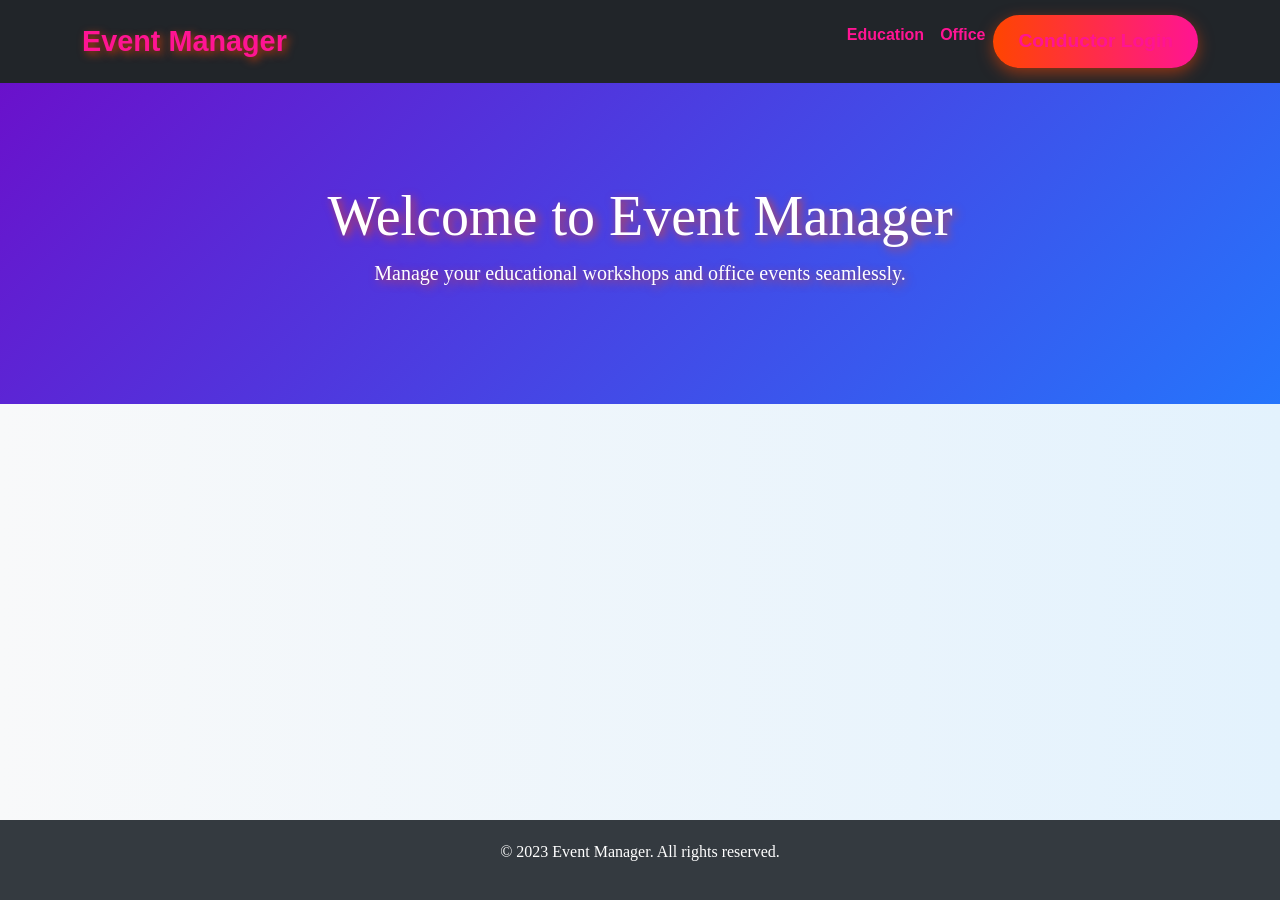
<file: templates/index.html>
<!DOCTYPE html>
<html lang="en">
<head>
    <meta charset="UTF-8">
    <meta name="viewport" content="width=device-width, initial-scale=1.0">
    <title>Event Manager</title>
    <link href="https://cdn.jsdelivr.net/npm/bootstrap@5.3.0/dist/css/bootstrap.min.css" rel="stylesheet">
    <link rel="stylesheet" href="/static/styles.css">
    <style>
        .hero-section {
            background: linear-gradient(135deg, #6a11cb, #2575fc);
            color: white;
            padding: 100px 0;
            text-align: center;
        }
        .navbar {
            box-shadow: 0 2px 4px rgba(0, 0, 0, 0.1);
        }
        footer {
            background-color: #343a40;
            color: white;
            text-align: center;
            padding: 20px 0;
            position: fixed;
            bottom: 0;
            width: 100%;
        }
    </style>
</head>
<body class="bg-light">
    <nav class="navbar navbar-expand-lg navbar-dark bg-dark">
        <div class="container">
            <a class="navbar-brand" href="/">Event Manager</a>
            <button class="navbar-toggler" type="button" data-bs-toggle="collapse" data-bs-target="#navbarNav" aria-controls="navbarNav" aria-expanded="false" aria-label="Toggle navigation">
                <span class="navbar-toggler-icon"></span>
            </button>
            <div class="collapse navbar-collapse" id="navbarNav">
                <ul class="navbar-nav ms-auto">
                    <li class="nav-item">
                        <a class="nav-link" href="/education">Education</a>
                    </li>
                    <li class="nav-item">
                        <a class="nav-link" href="/office">Office</a>
                    </li>
                    <li class="nav-item">
                        <a class="btn btn-primary" href="{{ url_for('conductor_login') }}">Conductor Login</a>
                    </li>
                </ul>
            </div>
        </div>
    </nav>

    <div class="hero-section">
        <div class="container">
            <h1 class="display-4">Welcome to Event Manager</h1>
            <p class="lead">Manage your educational workshops and office events seamlessly.</p>
        </div>
    </div>

    <footer>
        <p>&copy; 2023 Event Manager. All rights reserved.</p>
    </footer>

    <script src="https://cdn.jsdelivr.net/npm/bootstrap@5.3.0/dist/js/bootstrap.bundle.min.js"></script>
</body>
</html>
</file>
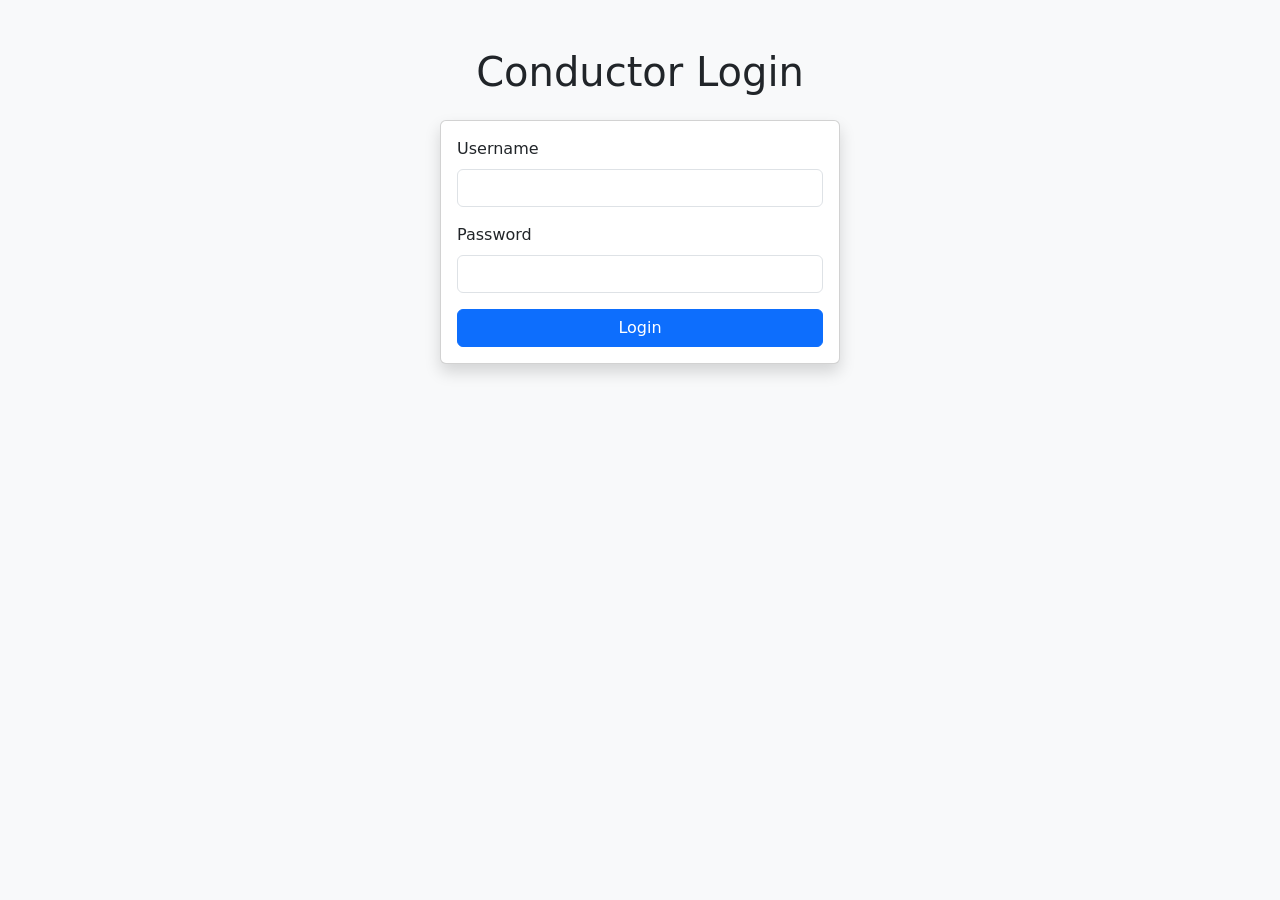
<file: templates/conductor_login.html>
<!DOCTYPE html>
<html lang="en">
<head>
    <meta charset="UTF-8">
    <meta name="viewport" content="width=device-width, initial-scale=1.0">
    <title>Conductor Login</title>
    <link href="https://cdn.jsdelivr.net/npm/bootstrap@5.3.0/dist/css/bootstrap.min.css" rel="stylesheet">
</head>
<body class="bg-light">
    <div class="container py-5">
        <h1 class="text-center mb-4">Conductor Login</h1>
        <div class="card shadow mx-auto" style="max-width: 400px;">
            <div class="card-body">
                <form method="POST">
                    <div class="mb-3">
                        <label for="username" class="form-label">Username</label>
                        <input type="text" class="form-control" id="username" name="username" required>
                    </div>
                    <div class="mb-3">
                        <label for="password" class="form-label">Password</label>
                        <input type="password" class="form-control" id="password" name="password" required>
                    </div>
                    <button type="submit" class="btn btn-primary w-100">Login</button>
                </form>
            </div>
        </div>
    </div>
</body>
</html>
</file>
<file: static/styles.css>
/* General Styles */
body {
    font-family: 'Playfair Display', serif;
    background: linear-gradient(to right, #f8f9fa, #e3f2fd);
    color: #333;
    margin: 0;
    padding: 0;
    overflow-x: hidden;
    animation: fadeIn 1.5s ease-in;
}

/* Navbar Styling */
.navbar {
    background: rgba(255, 255, 255, 0.9);
    padding: 15px;
    transition: 0.3s ease-in-out;
    animation: slideDown 1s ease-in-out;
    box-shadow: 0px 4px 10px rgba(0, 0, 0, 0.2);
    font-family: 'Montserrat', sans-serif;
}
.navbar-brand {
    font-size: 1.8rem;
    font-weight: bold;
    color: #ff4500 !important;
    text-shadow: 3px 3px 8px rgba(255, 69, 0, 0.7);
    font-family: 'Dancing Script', cursive;
}
.navbar a {
    color: #ff1493 !important;
    transition: 0.3s;
    position: relative;
    font-weight: bold;
    font-family: 'Montserrat', sans-serif;
}
.navbar a:hover {
    color: #ff4500 !important;
    transform: scale(1.1);
    text-shadow: 2px 2px 5px rgba(255, 69, 0, 0.7);
}

/* Image Slider */
.slider {
    width: 100%;
    height: 60vh;
    overflow: hidden;
    position: relative;
}
.slider img {
    width: 100%;
    height: 60vh;
    object-fit: cover;
    position: absolute;
    opacity: 0;
    transition: opacity 1.5s ease-in-out;
}
.slider img.active {
    opacity: 1;
}

/* Skeleton Screen */
.skeleton {
    background: linear-gradient(90deg, #e0e0e0 25%, #f0f0f0 50%, #e0e0e0 75%);
    background-size: 400% 100%;
    animation: loading 1.5s infinite;
    height: 200px;
    width: 100%;
    border-radius: 10px;
}
@keyframes loading {
    from { background-position: 100% 0; }
    to { background-position: -100% 0; }
}

/* Hero Section */
.hero-section {
    text-align: center;
    padding: 50px 20px;
    font-size: 2.5rem;
    font-weight: bold;
    font-family: 'Great Vibes', cursive;
    color: #ff4500;
    text-shadow: 3px 3px 10px rgba(255, 69, 0, 0.7);
    animation: fadeIn 2s ease-in;
    position: relative;
}

/* Animated Icons */
.animated-icon {
    font-size: 2rem;
    margin: 10px;
    color: #ff4500;
    transition: transform 0.3s;
}
.animated-icon:hover {
    transform: rotate(360deg) scale(1.2);
}

/* Accent Animation */
.accent {
    display: inline-block;
    font-size: 1.2rem;
    padding: 5px 10px;
    background: linear-gradient(to right, #ff4500, #ff1493);
    color: white;
    border-radius: 8px;
    animation: pulse 1.5s infinite;
}
@keyframes pulse {
    0% { transform: scale(1); }
    50% { transform: scale(1.1); }
    100% { transform: scale(1); }
}

/* Button Styling */
.btn-primary {
    background: linear-gradient(to right, #ff4500, #ff1493);
    border: none;
    padding: 12px 25px;
    border-radius: 30px;
    transition: all 0.3s ease;
    box-shadow: 0px 5px 15px rgba(255, 69, 0, 0.5);
    font-family: 'Poppins', sans-serif;
    font-size: 1.2rem;
}
.btn-primary:hover {
    background: #ff1493;
    transform: scale(1.1);
    box-shadow: 0px 8px 20px rgba(255, 20, 147, 0.7);
}

/* Animations */
@keyframes fadeIn {
    from { opacity: 0; }
    to { opacity: 1; }
}
@keyframes slideDown {
    from { transform: translateY(-50px); opacity: 0; }
    to { transform: translateY(0); opacity: 1; }
}
@keyframes slideUp {
    from { transform: translateY(50px); opacity: 0; }
    to { transform: translateY(0); opacity: 1; }
}
</file>
